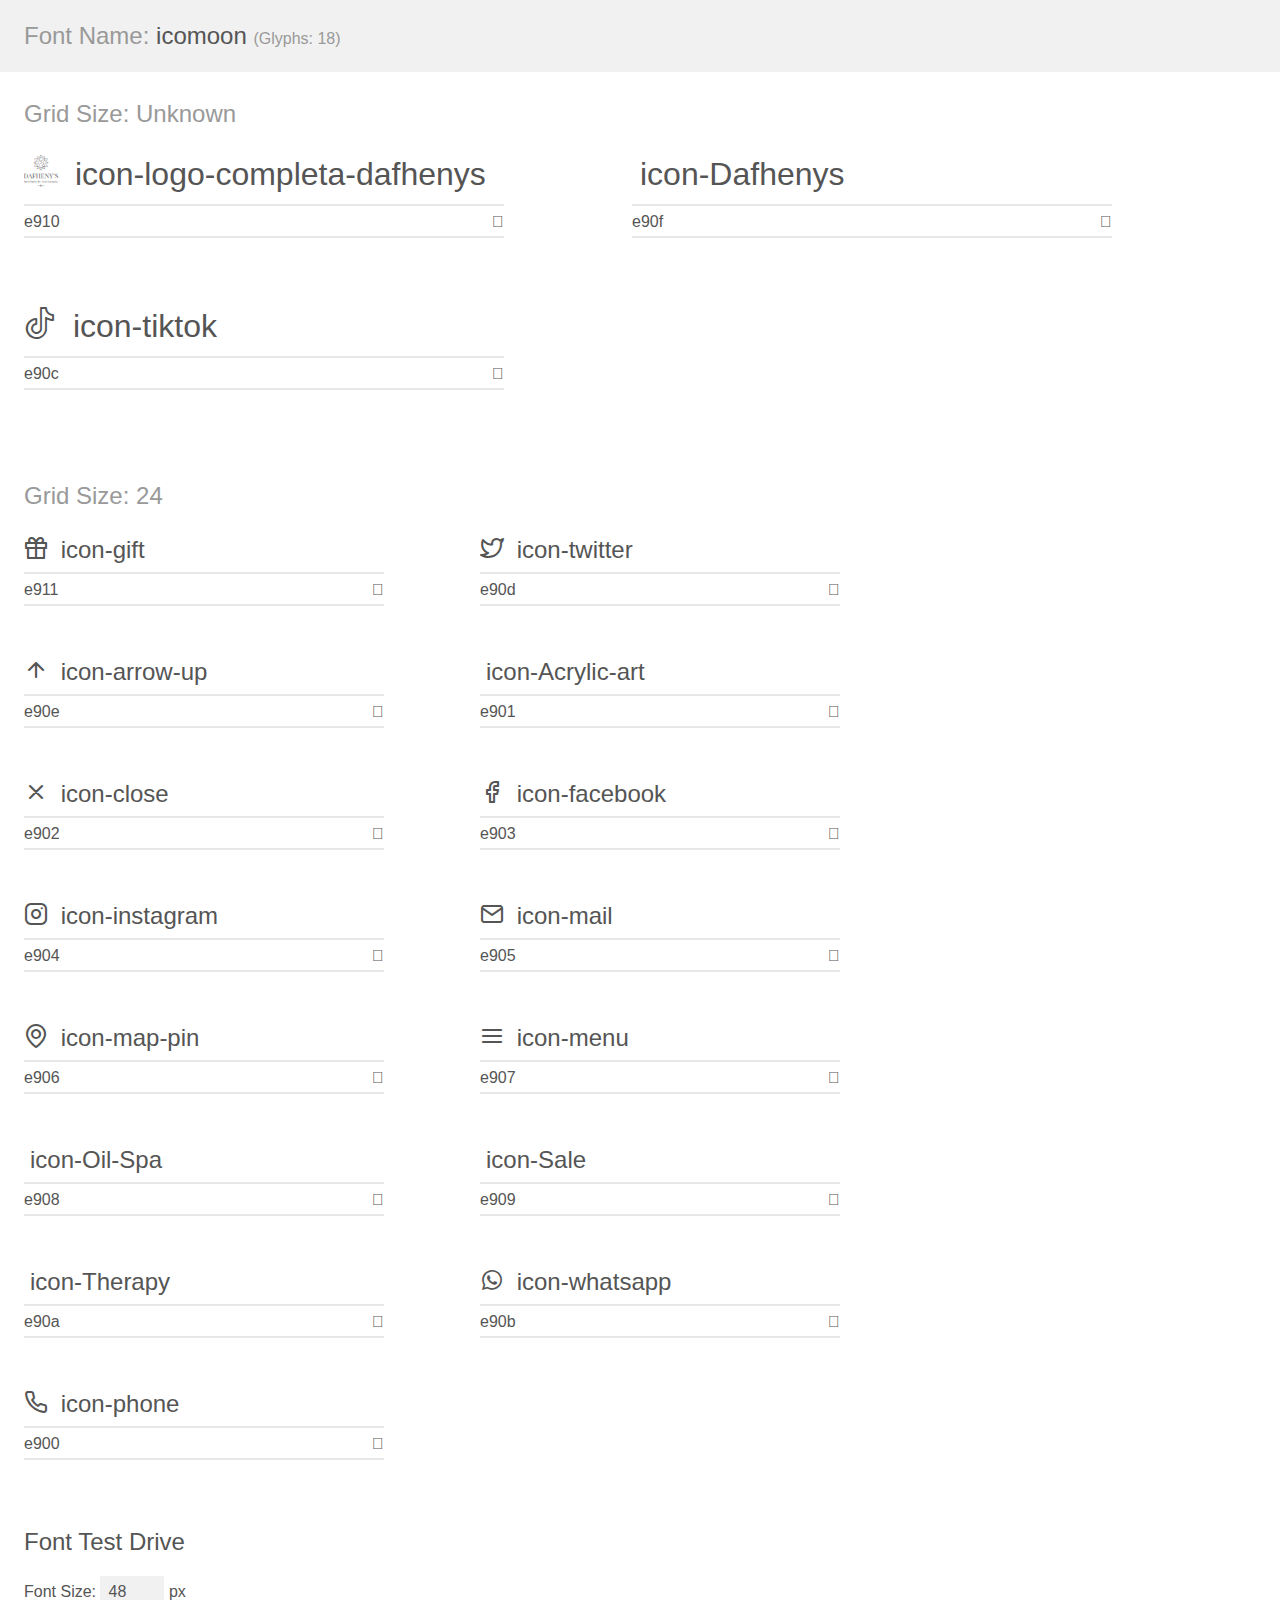
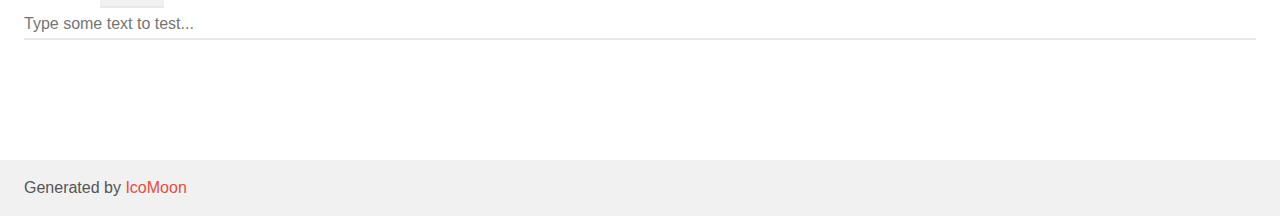
<file: assets/demo.html>
<!doctype html>
<html>
<head>
    <meta charset="utf-8">
    <title>IcoMoon Demo</title>
    <meta name="description" content="An Icon Font Generated By IcoMoon.io">
    <meta name="viewport" content="width=device-width, initial-scale=1">
    <link rel="stylesheet" href="demo-files/demo.css">
    <link rel="stylesheet" href="style.css"></head>
<body>
    <div class="bgc1 clearfix">
        <h1 class="mhmm mvm"><span class="fgc1">Font Name:</span> icomoon <small class="fgc1">(Glyphs:&nbsp;18)</small></h1>
    </div>
    <div class="clearfix mhl ptl">
        <h1 class="mvm mtn fgc1">Grid Size: Unknown</h1>
        <div class="glyph fs1">
            <div class="clearfix bshadow0 pbs">
                <span class="icon-logo-completa-dafhenys"></span>
                <span class="mls"> icon-logo-completa-dafhenys</span>
            </div>
            <fieldset class="fs0 size1of1 clearfix hidden-false">
                <input type="text" readonly value="e910" class="unit size1of2" />
                <input type="text" maxlength="1" readonly value="&#xe910;" class="unitRight size1of2 talign-right" />
            </fieldset>
            <div class="fs0 bshadow0 clearfix hidden-true">
                <span class="unit pvs fgc1">liga: </span>
                <input type="text" readonly value="" class="liga unitRight" />
            </div>
        </div>
        <div class="glyph fs1">
            <div class="clearfix bshadow0 pbs">
                <span class="icon-Dafhenys"></span>
                <span class="mls"> icon-Dafhenys</span>
            </div>
            <fieldset class="fs0 size1of1 clearfix hidden-false">
                <input type="text" readonly value="e90f" class="unit size1of2" />
                <input type="text" maxlength="1" readonly value="&#xe90f;" class="unitRight size1of2 talign-right" />
            </fieldset>
            <div class="fs0 bshadow0 clearfix hidden-true">
                <span class="unit pvs fgc1">liga: </span>
                <input type="text" readonly value="" class="liga unitRight" />
            </div>
        </div>
        <div class="glyph fs1">
            <div class="clearfix bshadow0 pbs">
                <span class="icon-tiktok"></span>
                <span class="mls"> icon-tiktok</span>
            </div>
            <fieldset class="fs0 size1of1 clearfix hidden-false">
                <input type="text" readonly value="e90c" class="unit size1of2" />
                <input type="text" maxlength="1" readonly value="&#xe90c;" class="unitRight size1of2 talign-right" />
            </fieldset>
            <div class="fs0 bshadow0 clearfix hidden-true">
                <span class="unit pvs fgc1">liga: </span>
                <input type="text" readonly value="" class="liga unitRight" />
            </div>
        </div>
    </div>
    <div class="clearfix mhl ptl">
        <h1 class="mvm mtn fgc1">Grid Size: 24</h1>
        <div class="glyph fs2">
            <div class="clearfix bshadow0 pbs">
                <span class="icon-gift"></span>
                <span class="mls"> icon-gift</span>
            </div>
            <fieldset class="fs0 size1of1 clearfix hidden-false">
                <input type="text" readonly value="e911" class="unit size1of2" />
                <input type="text" maxlength="1" readonly value="&#xe911;" class="unitRight size1of2 talign-right" />
            </fieldset>
            <div class="fs0 bshadow0 clearfix hidden-true">
                <span class="unit pvs fgc1">liga: </span>
                <input type="text" readonly value="" class="liga unitRight" />
            </div>
        </div>
        <div class="glyph fs2">
            <div class="clearfix bshadow0 pbs">
                <span class="icon-twitter"></span>
                <span class="mls"> icon-twitter</span>
            </div>
            <fieldset class="fs0 size1of1 clearfix hidden-false">
                <input type="text" readonly value="e90d" class="unit size1of2" />
                <input type="text" maxlength="1" readonly value="&#xe90d;" class="unitRight size1of2 talign-right" />
            </fieldset>
            <div class="fs0 bshadow0 clearfix hidden-true">
                <span class="unit pvs fgc1">liga: </span>
                <input type="text" readonly value="" class="liga unitRight" />
            </div>
        </div>
        <div class="glyph fs2">
            <div class="clearfix bshadow0 pbs">
                <span class="icon-arrow-up"></span>
                <span class="mls"> icon-arrow-up</span>
            </div>
            <fieldset class="fs0 size1of1 clearfix hidden-false">
                <input type="text" readonly value="e90e" class="unit size1of2" />
                <input type="text" maxlength="1" readonly value="&#xe90e;" class="unitRight size1of2 talign-right" />
            </fieldset>
            <div class="fs0 bshadow0 clearfix hidden-true">
                <span class="unit pvs fgc1">liga: </span>
                <input type="text" readonly value="" class="liga unitRight" />
            </div>
        </div>
        <div class="glyph fs2">
            <div class="clearfix bshadow0 pbs">
                <span class="icon-Acrylic-art"></span>
                <span class="mls"> icon-Acrylic-art</span>
            </div>
            <fieldset class="fs0 size1of1 clearfix hidden-false">
                <input type="text" readonly value="e901" class="unit size1of2" />
                <input type="text" maxlength="1" readonly value="&#xe901;" class="unitRight size1of2 talign-right" />
            </fieldset>
            <div class="fs0 bshadow0 clearfix hidden-true">
                <span class="unit pvs fgc1">liga: </span>
                <input type="text" readonly value="" class="liga unitRight" />
            </div>
        </div>
        <div class="glyph fs2">
            <div class="clearfix bshadow0 pbs">
                <span class="icon-close"></span>
                <span class="mls"> icon-close</span>
            </div>
            <fieldset class="fs0 size1of1 clearfix hidden-false">
                <input type="text" readonly value="e902" class="unit size1of2" />
                <input type="text" maxlength="1" readonly value="&#xe902;" class="unitRight size1of2 talign-right" />
            </fieldset>
            <div class="fs0 bshadow0 clearfix hidden-true">
                <span class="unit pvs fgc1">liga: </span>
                <input type="text" readonly value="" class="liga unitRight" />
            </div>
        </div>
        <div class="glyph fs2">
            <div class="clearfix bshadow0 pbs">
                <span class="icon-facebook"></span>
                <span class="mls"> icon-facebook</span>
            </div>
            <fieldset class="fs0 size1of1 clearfix hidden-false">
                <input type="text" readonly value="e903" class="unit size1of2" />
                <input type="text" maxlength="1" readonly value="&#xe903;" class="unitRight size1of2 talign-right" />
            </fieldset>
            <div class="fs0 bshadow0 clearfix hidden-true">
                <span class="unit pvs fgc1">liga: </span>
                <input type="text" readonly value="" class="liga unitRight" />
            </div>
        </div>
        <div class="glyph fs2">
            <div class="clearfix bshadow0 pbs">
                <span class="icon-instagram"></span>
                <span class="mls"> icon-instagram</span>
            </div>
            <fieldset class="fs0 size1of1 clearfix hidden-false">
                <input type="text" readonly value="e904" class="unit size1of2" />
                <input type="text" maxlength="1" readonly value="&#xe904;" class="unitRight size1of2 talign-right" />
            </fieldset>
            <div class="fs0 bshadow0 clearfix hidden-true">
                <span class="unit pvs fgc1">liga: </span>
                <input type="text" readonly value="" class="liga unitRight" />
            </div>
        </div>
        <div class="glyph fs2">
            <div class="clearfix bshadow0 pbs">
                <span class="icon-mail"></span>
                <span class="mls"> icon-mail</span>
            </div>
            <fieldset class="fs0 size1of1 clearfix hidden-false">
                <input type="text" readonly value="e905" class="unit size1of2" />
                <input type="text" maxlength="1" readonly value="&#xe905;" class="unitRight size1of2 talign-right" />
            </fieldset>
            <div class="fs0 bshadow0 clearfix hidden-true">
                <span class="unit pvs fgc1">liga: </span>
                <input type="text" readonly value="" class="liga unitRight" />
            </div>
        </div>
        <div class="glyph fs2">
            <div class="clearfix bshadow0 pbs">
                <span class="icon-map-pin"></span>
                <span class="mls"> icon-map-pin</span>
            </div>
            <fieldset class="fs0 size1of1 clearfix hidden-false">
                <input type="text" readonly value="e906" class="unit size1of2" />
                <input type="text" maxlength="1" readonly value="&#xe906;" class="unitRight size1of2 talign-right" />
            </fieldset>
            <div class="fs0 bshadow0 clearfix hidden-true">
                <span class="unit pvs fgc1">liga: </span>
                <input type="text" readonly value="" class="liga unitRight" />
            </div>
        </div>
        <div class="glyph fs2">
            <div class="clearfix bshadow0 pbs">
                <span class="icon-menu"></span>
                <span class="mls"> icon-menu</span>
            </div>
            <fieldset class="fs0 size1of1 clearfix hidden-false">
                <input type="text" readonly value="e907" class="unit size1of2" />
                <input type="text" maxlength="1" readonly value="&#xe907;" class="unitRight size1of2 talign-right" />
            </fieldset>
            <div class="fs0 bshadow0 clearfix hidden-true">
                <span class="unit pvs fgc1">liga: </span>
                <input type="text" readonly value="" class="liga unitRight" />
            </div>
        </div>
        <div class="glyph fs2">
            <div class="clearfix bshadow0 pbs">
                <span class="icon-Oil-Spa"></span>
                <span class="mls"> icon-Oil-Spa</span>
            </div>
            <fieldset class="fs0 size1of1 clearfix hidden-false">
                <input type="text" readonly value="e908" class="unit size1of2" />
                <input type="text" maxlength="1" readonly value="&#xe908;" class="unitRight size1of2 talign-right" />
            </fieldset>
            <div class="fs0 bshadow0 clearfix hidden-true">
                <span class="unit pvs fgc1">liga: </span>
                <input type="text" readonly value="" class="liga unitRight" />
            </div>
        </div>
        <div class="glyph fs2">
            <div class="clearfix bshadow0 pbs">
                <span class="icon-Sale"></span>
                <span class="mls"> icon-Sale</span>
            </div>
            <fieldset class="fs0 size1of1 clearfix hidden-false">
                <input type="text" readonly value="e909" class="unit size1of2" />
                <input type="text" maxlength="1" readonly value="&#xe909;" class="unitRight size1of2 talign-right" />
            </fieldset>
            <div class="fs0 bshadow0 clearfix hidden-true">
                <span class="unit pvs fgc1">liga: </span>
                <input type="text" readonly value="" class="liga unitRight" />
            </div>
        </div>
        <div class="glyph fs2">
            <div class="clearfix bshadow0 pbs">
                <span class="icon-Therapy"></span>
                <span class="mls"> icon-Therapy</span>
            </div>
            <fieldset class="fs0 size1of1 clearfix hidden-false">
                <input type="text" readonly value="e90a" class="unit size1of2" />
                <input type="text" maxlength="1" readonly value="&#xe90a;" class="unitRight size1of2 talign-right" />
            </fieldset>
            <div class="fs0 bshadow0 clearfix hidden-true">
                <span class="unit pvs fgc1">liga: </span>
                <input type="text" readonly value="" class="liga unitRight" />
            </div>
        </div>
        <div class="glyph fs2">
            <div class="clearfix bshadow0 pbs">
                <span class="icon-whatsapp"></span>
                <span class="mls"> icon-whatsapp</span>
            </div>
            <fieldset class="fs0 size1of1 clearfix hidden-false">
                <input type="text" readonly value="e90b" class="unit size1of2" />
                <input type="text" maxlength="1" readonly value="&#xe90b;" class="unitRight size1of2 talign-right" />
            </fieldset>
            <div class="fs0 bshadow0 clearfix hidden-true">
                <span class="unit pvs fgc1">liga: </span>
                <input type="text" readonly value="" class="liga unitRight" />
            </div>
        </div>
        <div class="glyph fs2">
            <div class="clearfix bshadow0 pbs">
                <span class="icon-phone"></span>
                <span class="mls"> icon-phone</span>
            </div>
            <fieldset class="fs0 size1of1 clearfix hidden-false">
                <input type="text" readonly value="e900" class="unit size1of2" />
                <input type="text" maxlength="1" readonly value="&#xe900;" class="unitRight size1of2 talign-right" />
            </fieldset>
            <div class="fs0 bshadow0 clearfix hidden-true">
                <span class="unit pvs fgc1">liga: </span>
                <input type="text" readonly value="" class="liga unitRight" />
            </div>
        </div>
    </div>

    <!--[if gt IE 8]><!-->
    <div class="mhl clearfix mbl">
        <h1>Font Test Drive</h1>
        <label>
            Font Size: <input id="fontSize" type="number" class="textbox0 mbm"
            min="8" value="48" />
            px
        </label>
        <input id="testText" type="text" class="phl size1of1 mvl"
        placeholder="Type some text to test..." value=""/>
        <div id="testDrive" class="icon-" style="font-family: icomoon">&nbsp;
        </div>
    </div>
    <!--<![endif]-->
    <div class="bgc1 clearfix">
        <p class="mhl">Generated by <a href="https://icomoon.io/app">IcoMoon</a></p>
    </div>

    <script src="demo-files/demo.js"></script>
</body>
</html>
</file>
<file: assets/demo-files/demo.css>
body {
  padding: 0;
  margin: 0;
  font-family: sans-serif;
  font-size: 1em;
  line-height: 1.5;
  color: #555;
  background: #fff;
}
h1 {
  font-size: 1.5em;
  font-weight: normal;
}
small {
  font-size: .66666667em;
}
a {
  color: #e74c3c;
  text-decoration: none;
}
a:hover, a:focus {
  box-shadow: 0 1px #e74c3c;
}
.bshadow0, input {
  box-shadow: inset 0 -2px #e7e7e7;
}
input:hover {
  box-shadow: inset 0 -2px #ccc;
}
input, fieldset {
  font-family: sans-serif;
  font-size: 1em;
  margin: 0;
  padding: 0;
  border: 0;
}
input {
  color: inherit;
  line-height: 1.5;
  height: 1.5em;
  padding: .25em 0;
}
input:focus {
  outline: none;
  box-shadow: inset 0 -2px #449fdb;
}
.glyph {
  font-size: 16px;
  width: 15em;
  padding-bottom: 1em;
  margin-right: 4em;
  margin-bottom: 1em;
  float: left;
  overflow: hidden;
}
.liga {
  width: 80%;
  width: calc(100% - 2.5em);
}
.talign-right {
  text-align: right;
}
.talign-center {
  text-align: center;
}
.bgc1 {
  background: #f1f1f1;
}
.fgc1 {
  color: #999;
}
.fgc0 {
  color: #000;
}
p {
  margin-top: 1em;
  margin-bottom: 1em;
}
.mvm {
  margin-top: .75em;
  margin-bottom: .75em;
}
.mtn {
  margin-top: 0;
}
.mtl, .mal {
  margin-top: 1.5em;
}
.mbl, .mal {
  margin-bottom: 1.5em;
}
.mal, .mhl {
  margin-left: 1.5em;
  margin-right: 1.5em;
}
.mhmm {
  margin-left: 1em;
  margin-right: 1em;
}
.mls {
  margin-left: .25em;
}
.ptl {
  padding-top: 1.5em;
}
.pbs, .pvs {
  padding-bottom: .25em;
}
.pvs, .pts {
  padding-top: .25em;
}
.unit {
  float: left;
}
.unitRight {
  float: right;
}
.size1of2 {
  width: 50%;
}
.size1of1 {
  width: 100%;
}
.clearfix:before, .clearfix:after {
  content: " ";
  display: table;
}
.clearfix:after {
  clear: both;
}
.hidden-true {
  display: none;
}
.textbox0 {
  width: 3em;
  background: #f1f1f1;
  padding: .25em .5em;
  line-height: 1.5;
  height: 1.5em;
}
#testDrive {
  display: block;
  padding-top: 24px;
  line-height: 1.5;
}
.fs0 {
  font-size: 16px;
}
.fs1 {
  font-size: 32px;
}
.fs2 {
  font-size: 24px;
}
</file>
<file: assets/style.css>
@font-face {
  font-family: 'icomoon';
  src: url('fonts/icomoon.eot?7sqxq1');
  src: url('fonts/icomoon.eot?7sqxq1#iefix') format('embedded-opentype'),
    url('fonts/icomoon.ttf?7sqxq1') format('truetype'),
    url('fonts/icomoon.woff?7sqxq1') format('woff'),
    url('fonts/icomoon.svg?7sqxq1#icomoon') format('svg');
  font-weight: normal;
  font-style: normal;
  font-display: block;
}

[class^='icon-'],
[class*=' icon-'] {
  /* use !important to prevent issues with browser extensions that change fonts */
  font-family: 'icomoon' !important;
  speak: never;
  font-style: normal;
  font-weight: normal;
  font-variant: normal;
  text-transform: none;
  line-height: 1;

  /* Better Font Rendering =========== */
  -webkit-font-smoothing: antialiased;
  -moz-osx-font-smoothing: grayscale;
}

.icon-logo-completa-dafhenys:before {
  content: '\e910';
}
.icon-dafhenys:before {
  content: '\e90f';
}
.icon-tiktok:before {
  content: '\e90c';
}
.icon-gift:before {
  content: '\e911';
}
.icon-twitter:before {
  content: '\e90d';
}
.icon-arrow-up:before {
  content: '\e90e';
}
.icon-acrylic-art:before {
  content: '\e901';
}
.icon-close:before {
  content: '\e902';
}
.icon-facebook:before {
  content: '\e903';
}
.icon-instagram:before {
  content: '\e904';
}
.icon-mail:before {
  content: '\e905';
}
.icon-map-pin:before {
  content: '\e906';
}
.icon-menu:before {
  content: '\e907';
}
.icon-oil-spa:before {
  content: '\e908';
}
.icon-sale:before {
  content: '\e909';
}
.icon-therapy:before {
  content: '\e90a';
}
.icon-whatsapp:before {
  content: '\e90b';
}
.icon-phone:before {
  content: '\e900';
}
</file>
